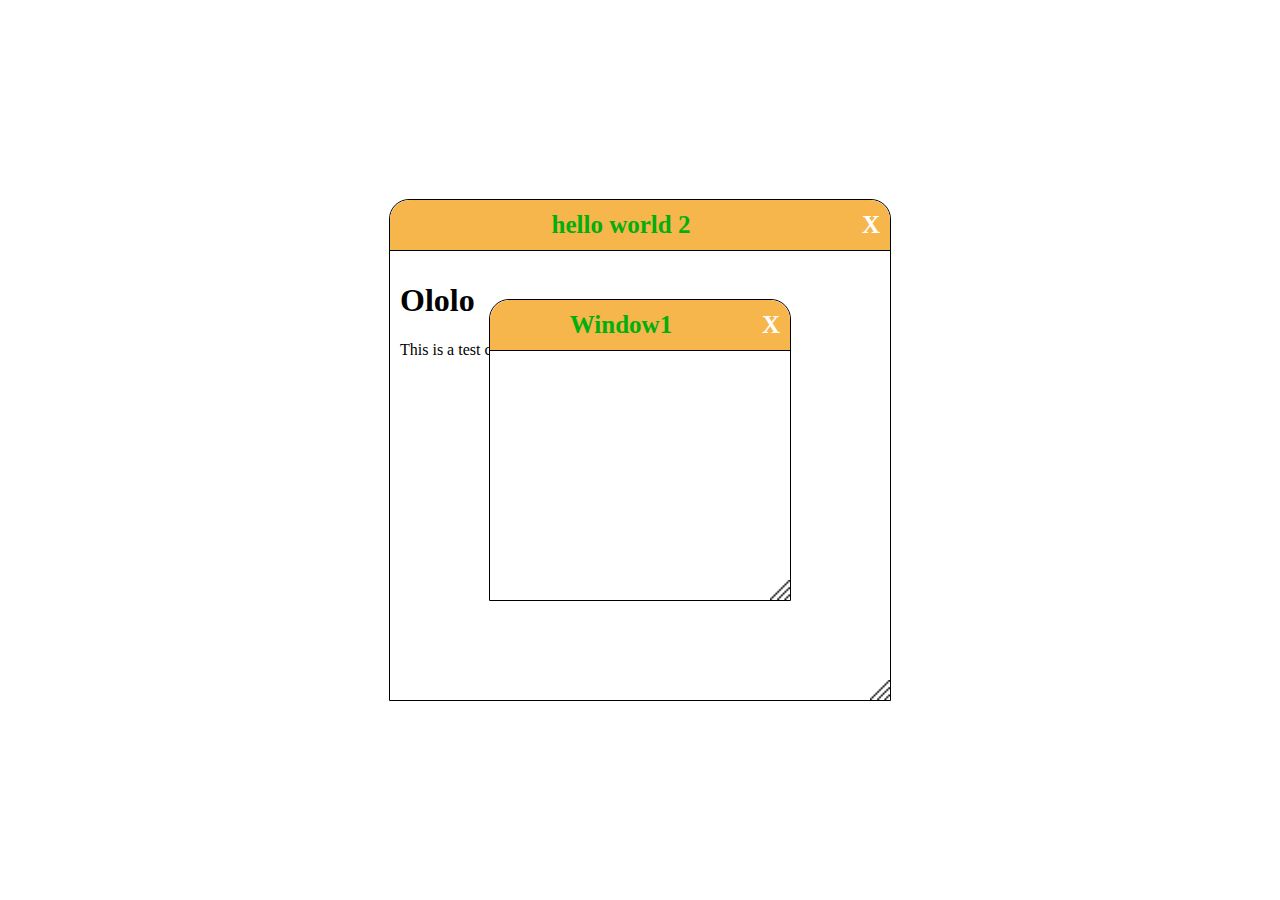
<file: test_popup.html>
<!DOCTYPE html>
<html>
	<head>
		<meta http-equiv="Content-Type" content="text/html; charset=UTF-8">
		<title>Draggable window</title>
		<style type="text/css">
			html, body {
				width: 100%;
				height: 100%;
				min-width: 100%;
				min-height: 100%;
				margin: 0;
				padding: 0;
			}
		</style>
	</head>
	<body>
		<script type="application/javascript" src="js/custom_libs/event.js"></script>
		<script type="application/javascript" src="js/custom_libs/utils.js"></script>
		<script type="application/javascript" src="js/custom_libs/popup-window.js"></script>
		<script type="application/javascript" src="js/test_popup.js"></script>
	</body>
</html>
</file>
